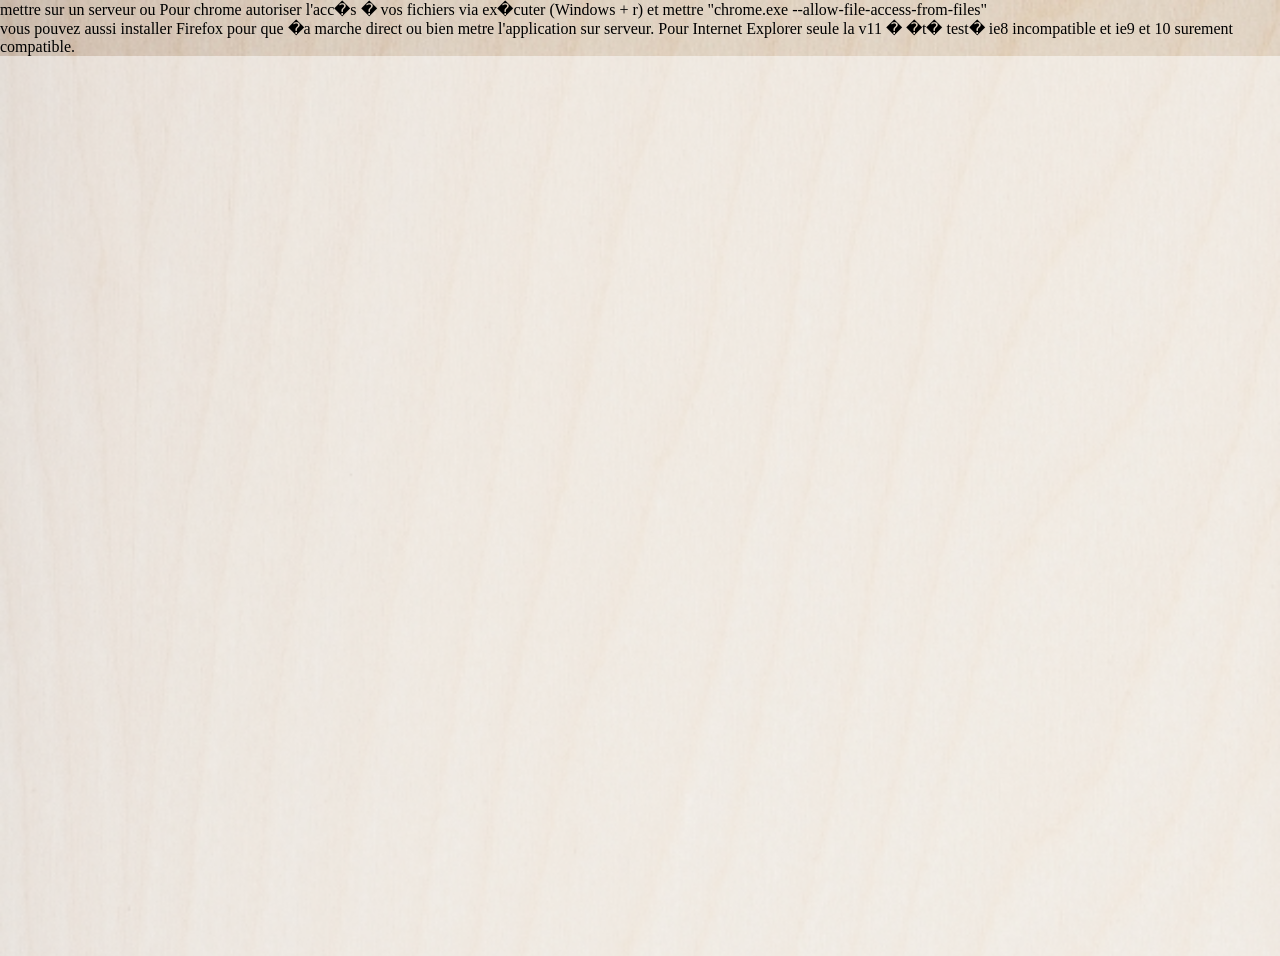
<file: index.html>
<!DOCTYPE html>
<html>
  <head>
		<title>Planificat'heure</title>
		<meta 	charset="UTF-8">
		<link 	rel="stylesheet" type="text/css" href="css/printable.css"> 
		<link 	rel="stylesheet" type="text/css" href="css/style.css"> 
		<script type='text/javascript' src="lib/jquery.js"></script>
		<!--impossible � charger dans le loader sous firefox pour une foix ie innocent-->
		<script type='text/javascript' src="js/bortoHeritage.js"></script>
		<script> var $$=$</script>
		<link	rel="stylesheet" type="text/css" href="lib/jquery-ui.min.css">
		<script	src="lib/ui.js"  data-cover></script>
		<script src="http://code.angularjs.org/1.2.16/angular.min.js"></script>
		<script src="controller.js"></script>
		<script type='text/javascript' src="cont/gererEvenement.js"></script>

		
  </head>
  <body>  
	<div ng-controller="planController" ng-app="planning">
		<div id="accessToFileForbiden"> 
		mettre sur un serveur ou 
		Pour chrome autoriser l'acc�s � vos fichiers via ex�cuter (Windows + r) et mettre "chrome.exe --allow-file-access-from-files" <br> vous pouvez aussi installer Firefox pour que �a marche direct ou bien metre l'application sur serveur.
		Pour Internet Explorer seule la v11 � �t� test� ie8 incompatible et ie9 et 10 surement compatible.
		</div>
		<div ng-include="'html/deleteAccessToFileForbiden.html'"></div>
		<div ng-class="fen.getClasses()"  ng-repeat="fen in tabFen">
			<div class="lafen1"  ng-click="fen.afficher(false)"></div>
			<div  class="lafen2" ng-include="fen.getNameToInclude()"></div>
		</div>
	</div>
	<style id="changeStylecell"> </style>
	<style id="changeStylechangeTexte"> </style>
	<script>var pasUnTest = true</script>
	<script src="test/loader.js"></script>
  </body>
</html>
</file>
<file: css/printable.css>
@media print{@page {size: landscape}}
</file>
<file: css/style.css>
.fen{
				position:absolute;
				/*background:rgba(255,255,255,0.5)*/
			}
			.fen >*{
				margin:auto;
			}
		*{
				margin:0;
				padding:0;
				box-sizing:border-box;
				-moz-box-sizing:border-box;
				word-wrap: break-word;
		}
			
		html, body, div[ng-app="planning"]{
			height:100%;
			
		}
		.max{
		width:100%;
		height:100%;
		}
			.radio{
				width:20px !important;
				height:20px !important;
				display:inline-block;
				border:transparent solid 2px;
			}
			.radioActive{
				border-Color:black;
			}
			.radioInactive{
				border-Color:transparent;
			} 
		
		
			.col{
				display:inline-block;
				position:relative;
			}
		

			.col+.col{
				margin-left:-1px;
			}			
			.cell{
				border:solid 1px #C2C2C2;
				padding:5px;
				height:100%;
				width:100%;	
				overflow: hidden;
				background:#F9F9F9; 				
		}
			.cell+.cell{
				border-top:solid 0px gray;
			}
      			
			.cellHoraire{
				background:lightblue;
				border:1px solid black;
			}
			.titre{
				color:white;
				font-family: Helvetica Neue,"Roboto",Arial,sans-serif;
				font-size:15px;
				text-shadow: 0px -1px 0px rgba(0, 0, 0, 0.25);
				margin-bottom:10px;
				text-transform:capitalize;
			}
			.tache{
				top:-100%;
				border:none;
				background:transparent;
				height:auto;
				overflow: visible;
				width:100%;
				height:0%;
			}
			.laTache{
				border:1px rgb(203, 203, 203) solid;	
				border-radius:15px;
				padding:0px 10px;
				background:#ccb800;
				height:100%;
				width:100%;
				overflow: hidden;
				position:absolute;
				z-index:2;
			}
			
			
			.tacheTexte{
				color:white;
				text-transform:capitalize;	
				text-shadow: 0px -1px 0px rgba(0, 0, 0, 0.25);
				height:100%;
				overflow: hidden;
				text-overflow: ellipsis;
			}
			.fenInvisible {
				margin-left: -9000px;
				display:none;
				opacity: 0;
				transition: margin-left 0s ease 1s, opacity 1s ease 0s;
				float: left;
			}
			.fenVisible {
				float: left;
				margin-top: 0px;
				margin-left: 0px;
				transition: margin-left 0s ease 0s, opacity 1s ease 0s;
				opacity: 1;
			}
			.anime {
				display:block;
			}
			
			.colum {
				position: absolute;
				z-index: 1;
				width: 100%;
				background: none repeat scroll 0% 0% rgba(255, 255, 255, 0.6);
				top: 0px;
				bottom: 0px;
				left: 0px;
				text-align: center;
			}

			h1
			{
			text-align: center;
			color: rgba(255,255,255,0.8);
			font-family: "MV Boli", Georgia, Serif;
			font-size:50px;
			}
			
			#accueil{
				top:0%;
				bottom:0%;
				position:absolute;
				background:url("postit.jpg");
				background-repeat:no-repeat;
				background-size: cover;
				width: 100%;
				height:100%;
				text-align: center;
			}
			
			.btnMode{
				margin-top:10%;
				margin:2px; /*margin:20%;*/
				margin-left:50px;
			}
			
			.btnMode:hover{
				color:rgb(0,199,19);
			}
			.grillePlanning .lafen2 {
				position: fixed;
				width: 100% !important;
				height: 100%;
				overflow-y: scroll;
			}
			
			.grillePlanning {
				overflow:scroll;	
			}
			#slogan{
			text-decoration:underline;
			font-family: "MV Boli", Georgia, Serif;
			font-size: 30px;
			color: rgb(0,0,0);
			}
			
			#creationPlanning{
			border: 2px solid gray;
			}
			
			fieldset{
			position: absolute;
			width:10%;
			left:45%;
			top: 30%
			}

			.coins{
				background:black;
				color:white;
				text-align:center;
				font-size:30px;
				border: 1px solid black;
			}
			
			
			/* Classe pour centrer*/
			
			.placer_form {
				position: absolute;
				width: 100%;
				height:100%;
				display:table;
				text-align:center;
			}
			
			.containerForm {
				z-index:3;
				position: fixed;
				width:100%;
				height:100%;
				background:rgba(255,255,255,0.5);
				display:table-cell;
				vertical-align: middle;
			}
			
			.centrer_form {
				position: relative;
				display: inline-block;
				border-radius:15px;
				box-shadow:0px 0px 50px #888888;
				background-color:#DAD8D8;
				padding: 5px 15px 5px 15px; 
			}
			
			/*Formulaire Categorie*/
			
			.containerCategorie {
				text-align:center;
			}
			
			.containerCategorie .couleurCategorie {
				display:inline-block;
			}
			
			#ajoutCat:hover {
				border:black solid 2px;
			}
			
			/*Legende Categorie*/
			
			.legendeCat {
				text-align:left;
				display: inline-block;
				margin-left:10px;
			}
			
			.testcat {
				float:left;
			}
			
			/*Formulaire Evenement */
			
			.inputHeure{
				width:75px;
			}
			
			.form_evenement table {
				text-align:left;
			}
			
			.bigCol{
				display:inline-block;
			}
		  .laTache{
			position:absolute !important;
		  }
			
			/* Formulaire Colonne */
			
			
			#mode
			{
				  margin-top: 5%;
				  position: absolute;
				  top: 38%;
				  left: 28%;
				  font-family: "Monotype Corsiva",Georgia ,Serif;
				  font-size: 50px;
				  padding-top: 50px;
				  padding-left: 100px;
				  background: url("postModeOK.png");
				  background-size: cover;
				  width: 400px;
				  height: 350px;
			}
			
			a{
				text-decoration:none;
				font-family:"Monotype Corsiva",Georgia ,Serif;
				font-size:30px;
				color:rgb(6,145,19);
			}
			
			ol{
				list-style-type: none;
				text-decoration:underline;
			}
			
			
			li{
				list-style-type: none;
				text-align:left;
			}
			
			body,.grillePlanning{
				background:url(bois.jpg);
				background-size:cover;
				overflow:hidden;
			}
			.grillePlanning{
				overflow-y: scroll;
				overflow-x: hidden;
			}
				
			#AjoutH{
			color:rgb(199,140,54);
			}
			
			#AjoutH:hover{
				cursor:pointer;
				color:rgb(190,110,0);
			}
			
			.AjoutCol{
				margin-left:-55px;
				width:0;
			}
					
			
			.bigCol{
				height:100% !important;
			}
            .AjoutCo{
				margin-left:50px;
				background:	#ADD8E6;
				width:50px;
          		border:solid 1px #C2C2C2;
				border:1px solid black;
				margin-top: 1px;
			}
			
			.imgAjout{
				position :absolute;
				height:40px;
				margin-top: 6px;
				margin-left: 6px;
			}
			
			.imgAjout:hover{
				cursor:pointer;
			}
			
			#imgPostMode{
				position:absolute;
				/*width:400px;*/ width:155%;
				/*height:300px;*/ height:130%;
				z-index:-1;
				/*left:-60px;*/ left:-22%;
				/*bottom:-45px;*/ bottom:-20%;
			}

			
			#footer {
				position: absolute;
				
				display: inline-block;
			}
			
			#zoneBtn{
				display:inline-block;
				position:fixed;
				background-color:#4077AF;
				z-index:100;
				height:45px;
				width:auto;
				text-align:center;
				border-radius:5px;
				top:0px;
				right:0px;
				padding-left:20px;
				padding-right:20px;
				border:1px solid black;
			}
			
			#zoneBtn button.info {
				top:2px;
				display:inline;
			}
			
			#modeEmploiFont{
				color:black;
				font-size:15px;
				vertical-align:text-bottom;
			}
			
			#modeEmploiFont:hover{
				color:rgb(0,199,19);
				text-decoration:underline;
			}
			
			#modeEmploi{
				position:absolute;
				/*top: 770px;*/ top:97%;
				/*left:290px;*/ left:21%;
				
			}
			
			#nav li{
				display:inline;
				margin-right:20px;
			}
		.fen{
		    height: 100%;
			position: absolute;
			width: 100%;
			z-index: 2;
		}
		.fixed{
			position:fixed;
		}
	
		

		.fen .lafen2> form{
			display: inline-block;
			border-radius: 15px;
			box-shadow: 5px 5px 5px #888888;
			background-color: #DAD8D8;
			padding: 5px 15px 5px 15px;
			position:fixed;
			top:50%;
			left:50%;
			transform: translate(-50%, -50%);
			z-index:10;
		}
		
		.lafen1{
			height: 100%;
			width: 100%;
			background: white;
			opacity: 0.5;
			position:fixed;		
		}
		.lafen1{
			position:absolute;		
		}
		
		.grillePlanning .lafen1{
			opacity:0;
		
		}
		.A4 {
              width:100%;
              height: 100%;
		}
		#tableau{
            width:100%;
            height: 95%;
			margin-top:40px;
			padding:25px;
		}
 
		.A4{
			  display:block;
			  width:290mm;
			  height:190mm;
			  margin-bottom:50px;
		}
			/* Impression */
		#footer{
			position:initial;z-index:10;width:270mm;display:inline-block;
		}	
		
		#ErrorMessage{
			width:50%;
		}
		.containerForm {
		  z-index: 3;
		  position: fixed;
		  width: 100%;
		  height: 100%;
		  background: rgba(255,255,255,0.5);
		  display: table-cell;
		  vertical-align: middle;
		}

		.centrer_form {
		  position: relative;
		  display: inline-block;
		  border-radius: 15px;
		  box-shadow: 5px 5px 5px #888888;
		  background-color: #DAD8D8;
		  padding: 5px 15px 5px 15px;
		}

		.legendeCat{
			display : inline-block;
			margin-left:20px;
		}
		
		.legendeCatToolbar{
			display: block;
			margin-top:	5px;
			margin-left:-20px;
			page-break-after: always; 
		}
		
	
		
		
		@media print {
			body,.grillePlanning{
				overflow:visible;
			}
			.grillePlanning{
				overflow: visible;
			}
			
			.AjoutCol{
			  display:none !important;
			}
			.A4 {
              width:100%;
              height: 100%;
			}		
			.A4+.A4 {
				margin-top:-50px; /*ie bug impression*/
			}
		.fen{
			display:none;
		}
		.grillePlanning {
			display:block;
			background:none;
			height: calc(100% + 1px);/*ie hack sinon juste une page*/
			position:absolute;
			width:100%;
		}
		.grillePlanning .lafen2 {
			width:100%;
			height:	100%;
			position:absolute;
			overflow:visible;
		}
		
			body{
				background:white;
			}
			#zoneBtn,#footer{
			   display:none;
			}
			#footer{
				display:none;
			}			
			#tableau{
				margin-top:0px;
				padding:0px;
				width:100%;
			}
			.fen{
			  padding: 0px;//nécessaire pour ie pour la legende 
			}
			
			.ui-resizable-e, .ui-resizable-handle {
				display:none !important;
			}
			input{
				display:none;
			}
		}
		
		/* InfoBulle */
 
			.info{
				position:relative;
				z-index:24;
				color:#000;
				text-decoration:none
			}
 
			.info:hover{
				z-index:25;
				background-color:#FFF
			}
 
			.info:hover span{
				display: block;
			}
 
			.info span{
				display: none;
				position:absolute;
				top:30px;
				background-color: rgba(255,255,255,0.8);
				padding:5px;
				border:1px solid black;
				border-radius:10px;
			}

			.bordPlanningDroite {
				color:black;
				font-weight:bold;
				text-transform:capitalize;
				background:lightblue!important;
				border:1px solid black;
			}
			
			
			.centre{
				position:fixed;
				top:50%;
				left:50%;
				transform: translate(-50%, -50%);
				z-index:10;
			}
			.export{
				width:50%;
				height:50%;			
				background:white;
				overflow: scroll;
			}
			
			@font-face {
				font-family: "MV Boli";
				src: url('font/mvboli.ttf');
			}
			@font-face{
				font-family: "Monotype Corsiva";
				src: url('./font/MTCORSVA.ttf');

			}
			@font-face{
				font-family: "Roboto";
				src: url('./font/Roboto-Light.ttf');
			}
</file>
